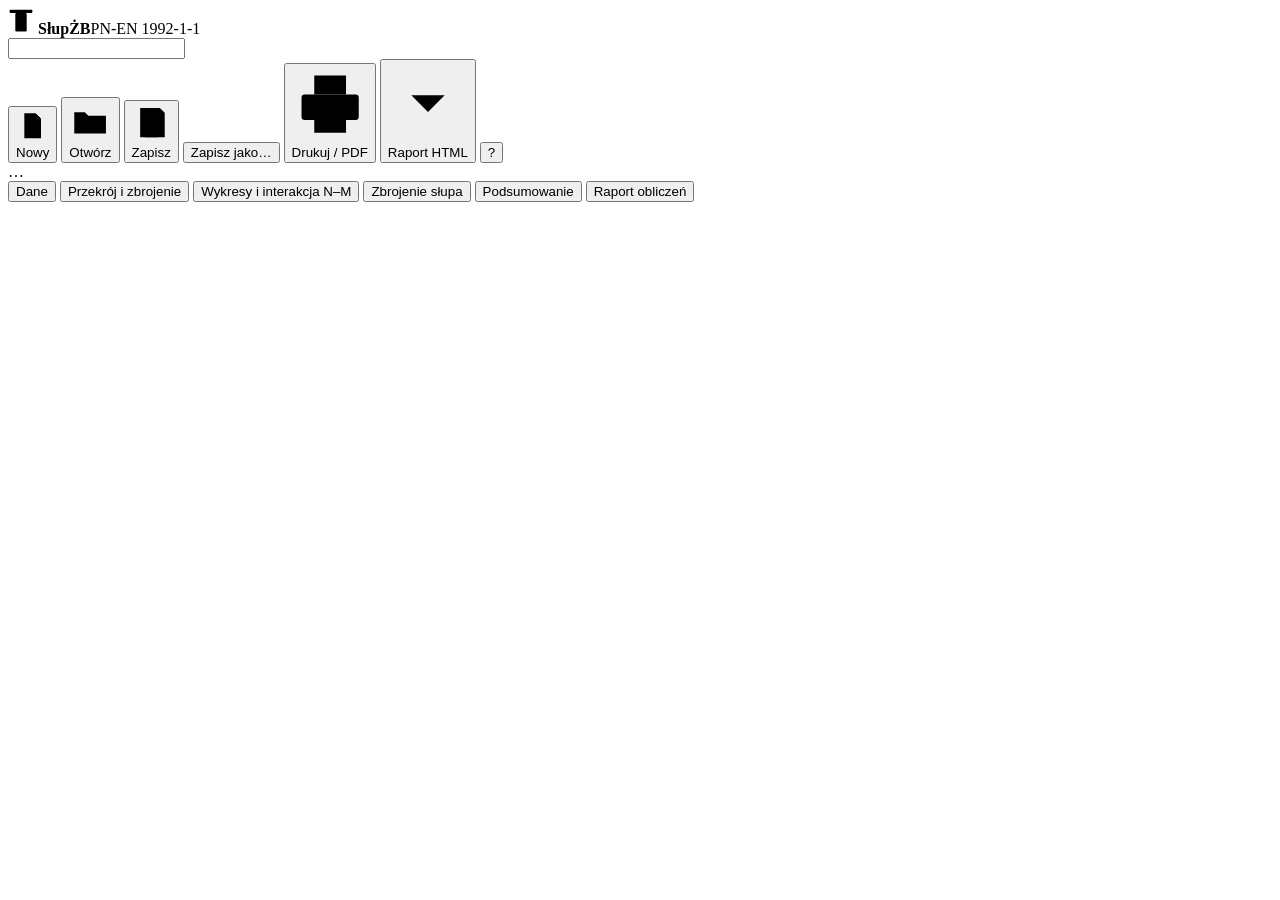
<file: web/index.html>
<!--@@HEAD-->
<!doctype html>
<html lang="pl">
<head>
<meta charset="utf-8">
<meta name="viewport" content="width=device-width, initial-scale=1, viewport-fit=cover">
<title>SłupŻB</title>
<style id="appcss">/*@@CSS@@*/</style>
</head>
<body>
<!--@@BODY-->
<header id="top">
  <div class="brand">
    <svg width="26" height="26" viewBox="0 0 32 32" aria-hidden="true"><rect x="2" y="2" width="28" height="4" rx="1" style="fill:var(--brand1);stroke:var(--brand2)"/><rect x="9" y="6" width="14" height="23" rx="1.5" style="fill:var(--brand1);stroke:var(--brand2)"/><line x1="12.5" y1="7" x2="12.5" y2="28" stroke-width="1.8" style="stroke:var(--brand4)"/><line x1="19.5" y1="7" x2="19.5" y2="28" stroke-width="1.8" style="stroke:var(--brand4)"/><path d="M11 11h10M11 16h10M11 21h10M11 25.5h10" stroke-width="1.3" style="stroke:var(--brand3)"/></svg>
    <b>SłupŻB</b><span class="tag">PN-EN 1992-1-1</span>
  </div>
  <input id="projName" title="Nazwa elementu" aria-label="Nazwa elementu" spellcheck="false">
  <span id="fileName"></span>
  <div class="tb">
    <button id="bNew" data-act="new" title="Nowy projekt (Ctrl+N)"><svg viewBox="0 0 24 24" aria-hidden="true"><path d="M6 3h8l4 4v14H6z"/><path d="M14 3v4h4"/></svg><span class="lbl">Nowy</span></button>
    <button id="bOpen" data-act="open" title="Otwórz plik projektu (Ctrl+O)"><svg viewBox="0 0 24 24" aria-hidden="true"><path d="M3 7h6l2 2h10v10H3z"/></svg><span class="lbl">Otwórz</span></button>
    <button id="bSave" data-act="save" title="Zapisz (Ctrl+S)"><svg viewBox="0 0 24 24" aria-hidden="true"><path d="M5 3h12l3 3v15H5z"/><path d="M8 3v6h8V3M8 21v-7h8v7"/></svg><span class="lbl">Zapisz</span></button>
    <button id="bSaveAs" data-act="saveas" title="Zapisz jako (Ctrl+Shift+S)"><span class="lbl">Zapisz jako…</span></button>
    <button id="bCloud" data-act="cloud" title="Moje projekty zapisane na koncie" hidden><svg viewBox="0 0 24 24" aria-hidden="true"><path d="M7 18h10a4 4 0 0 0 .6-7.95A6 6 0 0 0 6.2 9.1 4.5 4.5 0 0 0 7 18z"/></svg><span class="lbl">Moje projekty</span></button>
    <span class="sep"></span>
    <button id="bPrint" data-act="print" title="Drukuj raport / zapisz do PDF (Ctrl+P)"><svg viewBox="0 0 24 24" aria-hidden="true"><path d="M7 9V3h10v6"/><rect x="3" y="9" width="18" height="8" rx="1"/><path d="M7 14h10v7H7z"/></svg><span class="lbl">Drukuj / PDF</span></button>
    <button id="bExport" data-act="exporthtml" title="Zapisz raport jako plik HTML"><svg viewBox="0 0 24 24" aria-hidden="true"><path d="M12 3v12M7 10l5 5 5-5M4 21h16"/></svg><span class="lbl">Raport HTML</span></button>
    <button id="bAbout" data-act="about" title="O programie" aria-label="O programie">?</button>
  </div>
  <div id="status">…</div>
</header>
<main>
  <section id="out">
    <nav class="tabs">
      <button data-tab="data" class="on">Dane</button>
      <button data-tab="sec">Przekrój i zbrojenie</button>
      <button data-tab="chart">Wykresy i interakcja N–M</button>
      <button data-tab="elev">Zbrojenie słupa</button>
      <button data-tab="sum">Podsumowanie</button>
      <button data-tab="report">Raport obliczeń</button>
    </nav>
    <div class="pane on" id="p-data"><div class="datawrap"><div class="dleft"><div id="dsum"></div><div id="autobar"></div><div id="inputs"></div></div><div class="dsplit" id="dsplit" role="separator" aria-orientation="vertical" title="Przeciągnij, aby zmienić podział: dane | schemat (dwuklik – po równo)"></div><aside id="dataside"></aside></div></div>
    <div class="pane" id="p-sum"></div>
    <div class="pane xres" id="p-sec"></div>
    <div class="pane xres" id="p-chart"></div>
    <div class="pane xres" id="p-elev"></div>
    <div class="pane" id="p-report"></div>
  </section>
</main>
<div id="pop"></div>
<div id="modal" role="dialog" aria-modal="true"></div>
<div id="toast" role="status"></div>
<input type="file" id="fileIn" accept=".slup,.json,application/json" hidden>
<!--@@FLAGS-->
<script>/*@@ENGINE@@*/</script>
<script>/*@@NORMS@@*/</script>
<script>/*@@DRAW@@*/</script>
<script>/*@@REPORT@@*/</script>
<script>/*@@DXF@@*/</script>
<script>/*@@UI@@*/</script>
<!--@@END-->
</body>
</html>
</file>
